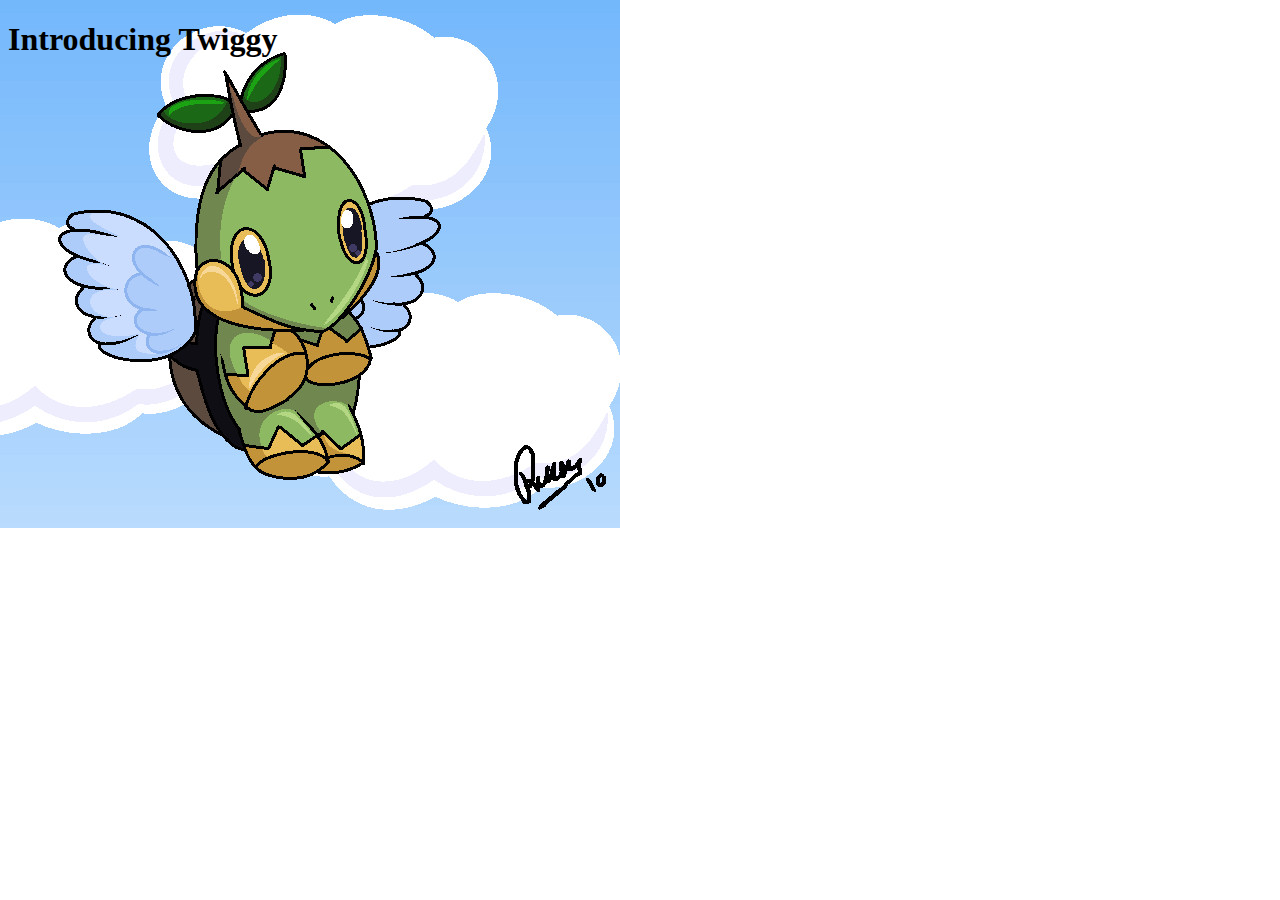
<file: index.html>
<!DOCTYPE HTML>
<html>
<head>
	<title>Twiggy</title>
</head>
<body style="background-image:url('turtwig.jpg'); background-repeat: no-repeat;">
<h1>Introducing Twiggy</h1>
<span id="login"></span>
<script src="https://www.paypalobjects.com/js/external/api.js"></script>
<script>
alert(document.URL);
paypal.use( ["login"], function(login) {
  login.render ({
    "appid": "AVGMWBDcyX9Tq0kAhaQjDbXAv3U_xhS5Sc1IO2N-Vv7aLmR4kNVnF0Urdkmf",
    "authend": "sandbox",
    "scopes": "profile",
    "containerid": "login",
    "locale": "en-us",
    "returnurl": "http://www.example.com"
  });
});
</script>
</body>
</html>
</file>
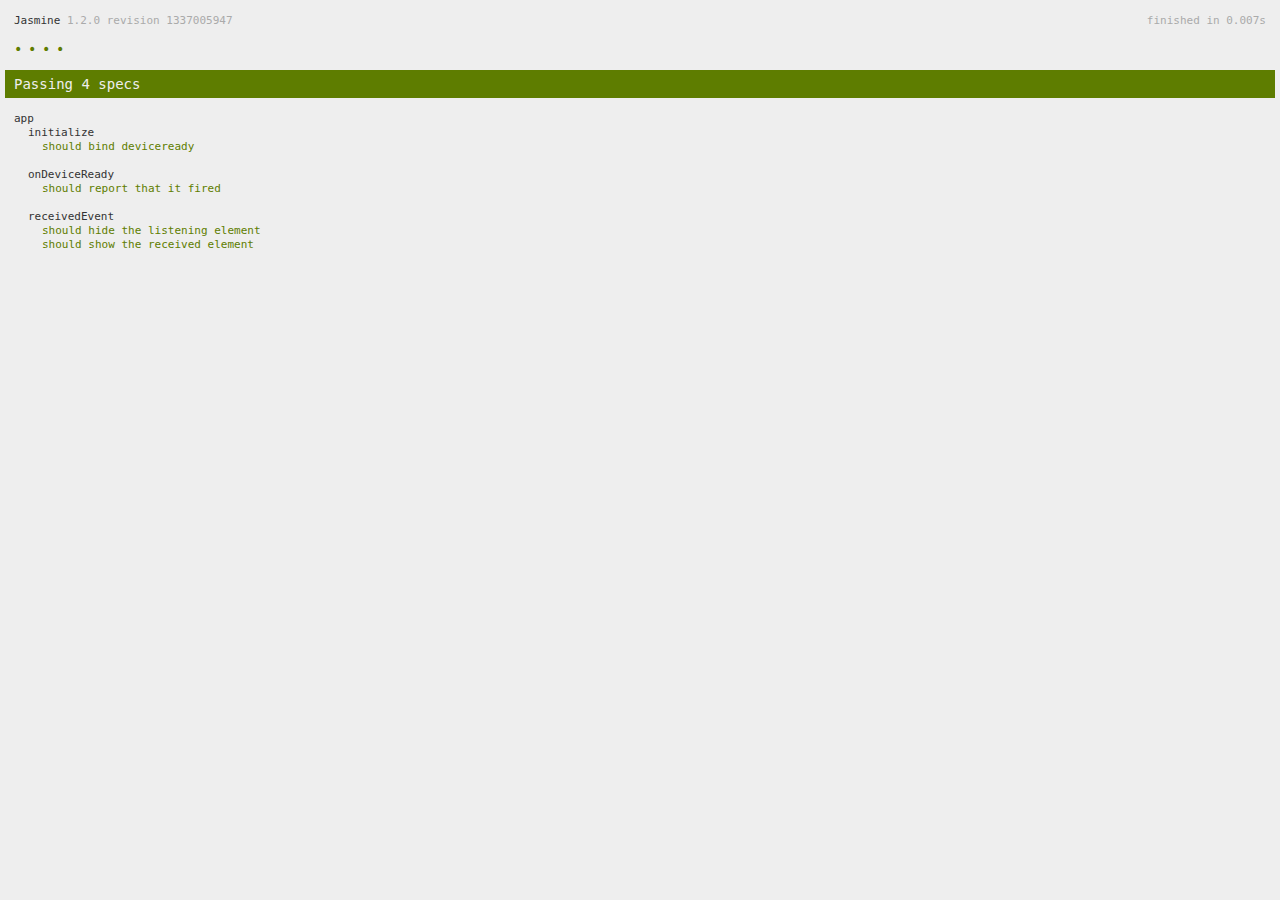
<file: my-app/www/spec.html>
<!DOCTYPE html>
<!--
    Licensed to the Apache Software Foundation (ASF) under one
    or more contributor license agreements.  See the NOTICE file
    distributed with this work for additional information
    regarding copyright ownership.  The ASF licenses this file
    to you under the Apache License, Version 2.0 (the
    "License"); you may not use this file except in compliance
    with the License.  You may obtain a copy of the License at

    http://www.apache.org/licenses/LICENSE-2.0

    Unless required by applicable law or agreed to in writing,
    software distributed under the License is distributed on an
    "AS IS" BASIS, WITHOUT WARRANTIES OR CONDITIONS OF ANY
     KIND, either express or implied.  See the License for the
    specific language governing permissions and limitations
    under the License.
-->
<html>
    <head>
        <title>Jasmine Spec Runner</title>

        <!-- jasmine source -->
        <link rel="shortcut icon" type="image/png" href="spec/lib/jasmine-1.2.0/jasmine_favicon.png">
        <link rel="stylesheet" type="text/css" href="spec/lib/jasmine-1.2.0/jasmine.css">
        <script type="text/javascript" src="spec/lib/jasmine-1.2.0/jasmine.js"></script>
        <script type="text/javascript" src="spec/lib/jasmine-1.2.0/jasmine-html.js"></script>

        <!-- include source files here... -->
        <script type="text/javascript" src="js/index.js"></script>

        <!-- include spec files here... -->
        <script type="text/javascript" src="spec/helper.js"></script>
        <script type="text/javascript" src="spec/index.js"></script>

        <script type="text/javascript">
            (function() {
                var jasmineEnv = jasmine.getEnv();
                jasmineEnv.updateInterval = 1000;

                var htmlReporter = new jasmine.HtmlReporter();

                jasmineEnv.addReporter(htmlReporter);

                jasmineEnv.specFilter = function(spec) {
                    return htmlReporter.specFilter(spec);
                };

                var currentWindowOnload = window.onload;

                window.onload = function() {
                    if (currentWindowOnload) {
                        currentWindowOnload();
                    }
                    execJasmine();
                };

                function execJasmine() {
                    jasmineEnv.execute();
                }
            })();
        </script>
    </head>
    <body>
        <div id="stage" style="display:none;"></div>
    </body>
</html>
</file>
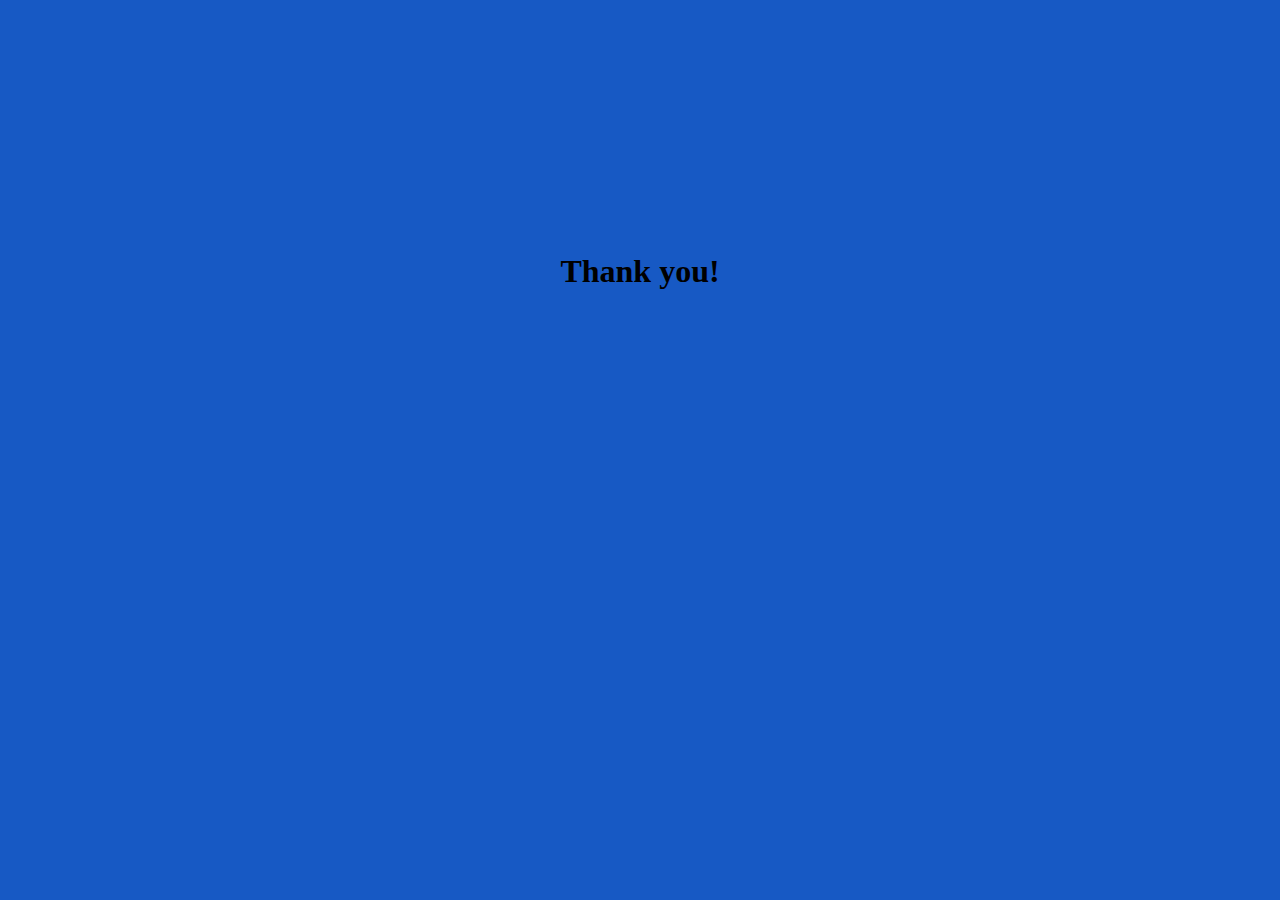
<file: project/www/success.html>
<!DOCTYPE HTML>
<html>
<head>
</head>
<body bgcolor="#1759C4">
	<div style="width:200px;height:100px;margin:20% auto 20% auto;">
		<h1 style="text-align:center;vertical-align:middle">Thank you!</h1>
	</div>
</body>
</html>
</file>
<file: my-app/www/spec/lib/jasmine-1.2.0/jasmine.css>
body { background-color: #eeeeee; padding: 0; margin: 5px; overflow-y: scroll; }

#HTMLReporter { font-size: 11px; font-family: Monaco, "Lucida Console", monospace; line-height: 14px; color: #333333; }
#HTMLReporter a { text-decoration: none; }
#HTMLReporter a:hover { text-decoration: underline; }
#HTMLReporter p, #HTMLReporter h1, #HTMLReporter h2, #HTMLReporter h3, #HTMLReporter h4, #HTMLReporter h5, #HTMLReporter h6 { margin: 0; line-height: 14px; }
#HTMLReporter .banner, #HTMLReporter .symbolSummary, #HTMLReporter .summary, #HTMLReporter .resultMessage, #HTMLReporter .specDetail .description, #HTMLReporter .alert .bar, #HTMLReporter .stackTrace { padding-left: 9px; padding-right: 9px; }
#HTMLReporter #jasmine_content { position: fixed; right: 100%; }
#HTMLReporter .version { color: #aaaaaa; }
#HTMLReporter .banner { margin-top: 14px; }
#HTMLReporter .duration { color: #aaaaaa; float: right; }
#HTMLReporter .symbolSummary { overflow: hidden; *zoom: 1; margin: 14px 0; }
#HTMLReporter .symbolSummary li { display: block; float: left; height: 7px; width: 14px; margin-bottom: 7px; font-size: 16px; }
#HTMLReporter .symbolSummary li.passed { font-size: 14px; }
#HTMLReporter .symbolSummary li.passed:before { color: #5e7d00; content: "\02022"; }
#HTMLReporter .symbolSummary li.failed { line-height: 9px; }
#HTMLReporter .symbolSummary li.failed:before { color: #b03911; content: "x"; font-weight: bold; margin-left: -1px; }
#HTMLReporter .symbolSummary li.skipped { font-size: 14px; }
#HTMLReporter .symbolSummary li.skipped:before { color: #bababa; content: "\02022"; }
#HTMLReporter .symbolSummary li.pending { line-height: 11px; }
#HTMLReporter .symbolSummary li.pending:before { color: #aaaaaa; content: "-"; }
#HTMLReporter .bar { line-height: 28px; font-size: 14px; display: block; color: #eee; }
#HTMLReporter .runningAlert { background-color: #666666; }
#HTMLReporter .skippedAlert { background-color: #aaaaaa; }
#HTMLReporter .skippedAlert:first-child { background-color: #333333; }
#HTMLReporter .skippedAlert:hover { text-decoration: none; color: white; text-decoration: underline; }
#HTMLReporter .passingAlert { background-color: #a6b779; }
#HTMLReporter .passingAlert:first-child { background-color: #5e7d00; }
#HTMLReporter .failingAlert { background-color: #cf867e; }
#HTMLReporter .failingAlert:first-child { background-color: #b03911; }
#HTMLReporter .results { margin-top: 14px; }
#HTMLReporter #details { display: none; }
#HTMLReporter .resultsMenu, #HTMLReporter .resultsMenu a { background-color: #fff; color: #333333; }
#HTMLReporter.showDetails .summaryMenuItem { font-weight: normal; text-decoration: inherit; }
#HTMLReporter.showDetails .summaryMenuItem:hover { text-decoration: underline; }
#HTMLReporter.showDetails .detailsMenuItem { font-weight: bold; text-decoration: underline; }
#HTMLReporter.showDetails .summary { display: none; }
#HTMLReporter.showDetails #details { display: block; }
#HTMLReporter .summaryMenuItem { font-weight: bold; text-decoration: underline; }
#HTMLReporter .summary { margin-top: 14px; }
#HTMLReporter .summary .suite .suite, #HTMLReporter .summary .specSummary { margin-left: 14px; }
#HTMLReporter .summary .specSummary.passed a { color: #5e7d00; }
#HTMLReporter .summary .specSummary.failed a { color: #b03911; }
#HTMLReporter .description + .suite { margin-top: 0; }
#HTMLReporter .suite { margin-top: 14px; }
#HTMLReporter .suite a { color: #333333; }
#HTMLReporter #details .specDetail { margin-bottom: 28px; }
#HTMLReporter #details .specDetail .description { display: block; color: white; background-color: #b03911; }
#HTMLReporter .resultMessage { padding-top: 14px; color: #333333; }
#HTMLReporter .resultMessage span.result { display: block; }
#HTMLReporter .stackTrace { margin: 5px 0 0 0; max-height: 224px; overflow: auto; line-height: 18px; color: #666666; border: 1px solid #ddd; background: white; white-space: pre; }

#TrivialReporter { padding: 8px 13px; position: absolute; top: 0; bottom: 0; left: 0; right: 0; overflow-y: scroll; background-color: white; font-family: "Helvetica Neue Light", "Lucida Grande", "Calibri", "Arial", sans-serif; /*.resultMessage {*/ /*white-space: pre;*/ /*}*/ }
#TrivialReporter a:visited, #TrivialReporter a { color: #303; }
#TrivialReporter a:hover, #TrivialReporter a:active { color: blue; }
#TrivialReporter .run_spec { float: right; padding-right: 5px; font-size: .8em; text-decoration: none; }
#TrivialReporter .banner { color: #303; background-color: #fef; padding: 5px; }
#TrivialReporter .logo { float: left; font-size: 1.1em; padding-left: 5px; }
#TrivialReporter .logo .version { font-size: .6em; padding-left: 1em; }
#TrivialReporter .runner.running { background-color: yellow; }
#TrivialReporter .options { text-align: right; font-size: .8em; }
#TrivialReporter .suite { border: 1px outset gray; margin: 5px 0; padding-left: 1em; }
#TrivialReporter .suite .suite { margin: 5px; }
#TrivialReporter .suite.passed { background-color: #dfd; }
#TrivialReporter .suite.failed { background-color: #fdd; }
#TrivialReporter .spec { margin: 5px; padding-left: 1em; clear: both; }
#TrivialReporter .spec.failed, #TrivialReporter .spec.passed, #TrivialReporter .spec.skipped { padding-bottom: 5px; border: 1px solid gray; }
#TrivialReporter .spec.failed { background-color: #fbb; border-color: red; }
#TrivialReporter .spec.passed { background-color: #bfb; border-color: green; }
#TrivialReporter .spec.skipped { background-color: #bbb; }
#TrivialReporter .messages { border-left: 1px dashed gray; padding-left: 1em; padding-right: 1em; }
#TrivialReporter .passed { background-color: #cfc; display: none; }
#TrivialReporter .failed { background-color: #fbb; }
#TrivialReporter .skipped { color: #777; background-color: #eee; display: none; }
#TrivialReporter .resultMessage span.result { display: block; line-height: 2em; color: black; }
#TrivialReporter .resultMessage .mismatch { color: black; }
#TrivialReporter .stackTrace { white-space: pre; font-size: .8em; margin-left: 10px; max-height: 5em; overflow: auto; border: 1px inset red; padding: 1em; background: #eef; }
#TrivialReporter .finished-at { padding-left: 1em; font-size: .6em; }
#TrivialReporter.show-passed .passed, #TrivialReporter.show-skipped .skipped { display: block; }
#TrivialReporter #jasmine_content { position: fixed; right: 100%; }
#TrivialReporter .runner { border: 1px solid gray; display: block; margin: 5px 0; padding: 2px 0 2px 10px; }
</file>
